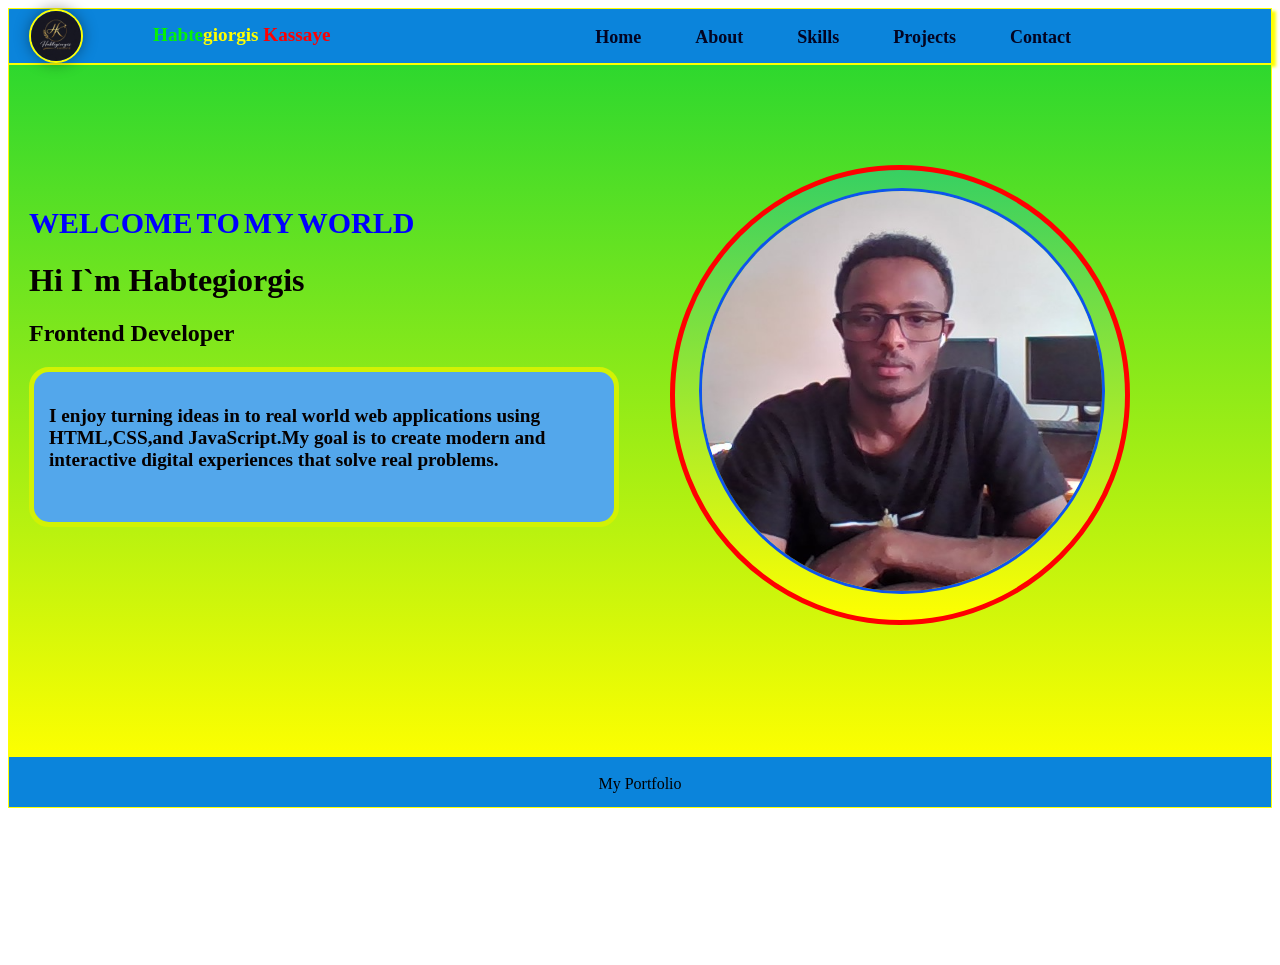
<file: index.html>
<!DOCTYPE html>
<html lang="en">
<head>
    <meta charset="UTF-8">
    <meta name="viewport" content="width=device-width, initial-scale=1.0">
    <link rel="icon" href="favicon.png" type="image/png">
    <title>Home</title>
    <link rel="stylesheet" href="style.css">
</head>
<body>
    <div class="head">
             <div class="logos">
                <img src="image/my logo.jpg" alt="">
                <p><label class="aa" style="color: rgb(5, 243, 5);">Habte</label><label style="color: yellow;" class="bb">giorgis</label><label style="color: red;" class="cc">&nbsp;Kassaye</label></p></div>
             <div class="links">
             <a href="index.html">Home</a>
             <a href="about.html">About</a>
             <a href="skill.html">Skills</a>
             <a href="project.html">Projects</a>
             <a href="contacl.html">Contact</a>
        </div>
    </div>
    <div class="mainbody">
        <div class="container">
        <div class="sec1">
            <h4 class="drop-text"><span>W</span><span>E</span><span>L</span><span>C</span><span>O</span><span>M</span><span>E</span>
            <span>T</span><span>O</span>
            <span>M</span><span>Y</span>
            <span>W</span><span>O</span><span>R</span><span>L</span><span>D</span></h4>
            
            
            
            <h1  class="iam">Hi I`m Habtegiorgis</h1>
            <h2 class="frontend">Frontend Developer</h2>
            <section class="textsec">
                <br>
                <p>I enjoy turning ideas in to real world web applications using HTML,CSS,and JavaScript.My goal is to create modern and interactive digital experiences that solve real problems.</p>
           </section>
            
        </div>
        <div class="sec2">
            <div class="imagediv">
                <br>
                <img class="image" src="image/mypro.png" alt="">
            </div>
        </div>
        </div>
    </div>
    <div class="footer"> <br>My Portfolio</div>
</body>
</html>
</file>
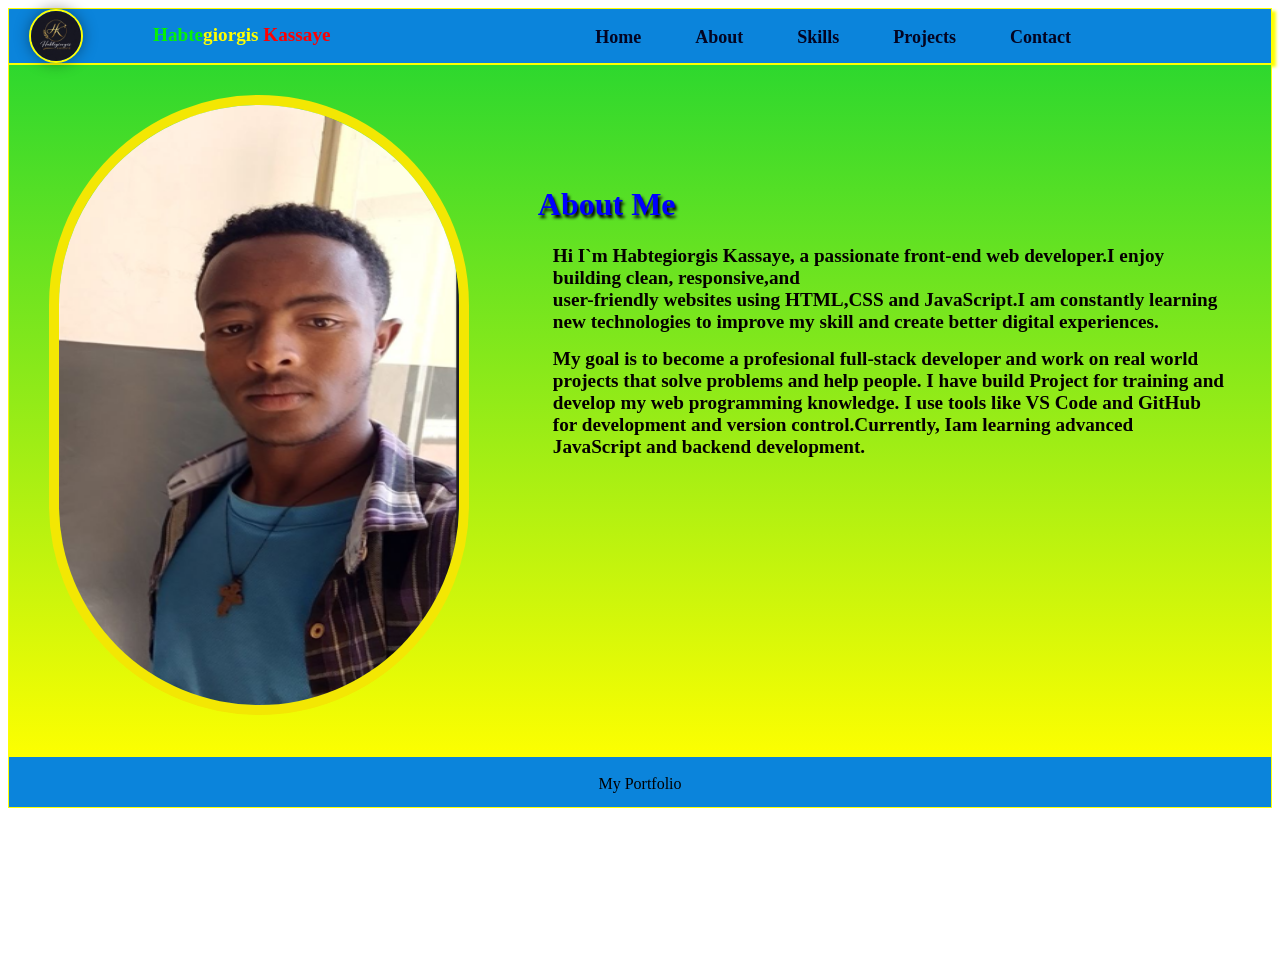
<file: about.html>
<!DOCTYPE html>
<html lang="en">
<head>
    <meta charset="UTF-8">
    <meta name="viewport" content="width=device-width, initial-scale=1.0">
    <title>About</title>
    <link rel="stylesheet" href="style.css">
    <link rel="stylesheet" href="allstyle.css">
</head>
<body>
    <div class="head">
            <div class="logos">
                <img src="image/my logo.jpg" alt="">
                <p><label class="aa" style="color: rgb(5, 243, 5);">Habte</label><label style="color: yellow;" class="bb">giorgis</label><label style="color: red;" class="cc">&nbsp;Kassaye</label></p></div>
            <div class="links">
            <a href="index.html">Home</a>
            <a href="about.html">About</a>
             <a href="skill.html">Skills</a>
             <a href="project.html">Projects</a>
            <a href="contacl.html">Contact</a>
        </div>
    </div>
    <div class="mainbody">
        <div class="container">
            <div class="sec1" style="width: 40%; margin-top: 10px; margin-left: 20px;">
                <img src="image/habte5.png" alt="my photo" id="myphoto">
            </div>
            <div class="sec2" style="width: 60%; padding-right: 30px;">
                <h1 style="text-shadow: 2px 3px 3px rgb(0, 0, 2); color: blue;">About Me</h1>
                <p>Hi I`m Habtegiorgis Kassaye, a passionate front-end web developer.I enjoy building clean, responsive,and <br> user-friendly websites using HTML,CSS and JavaScript.I am constantly learning new technologies to improve  my skill and create better digital experiences.</p>
                <p>My goal is to become a profesional full-stack developer and work on real world projects that solve problems and help people. I have build Project for training and develop my web programming knowledge. I use tools like VS Code and GitHub for development and version control.Currently, Iam learning advanced JavaScript and backend development.</p>
            </div>
        </div>
    </div>
    <div class="footer"><br>My Portfolio</div>
</body>
</html>
</file>
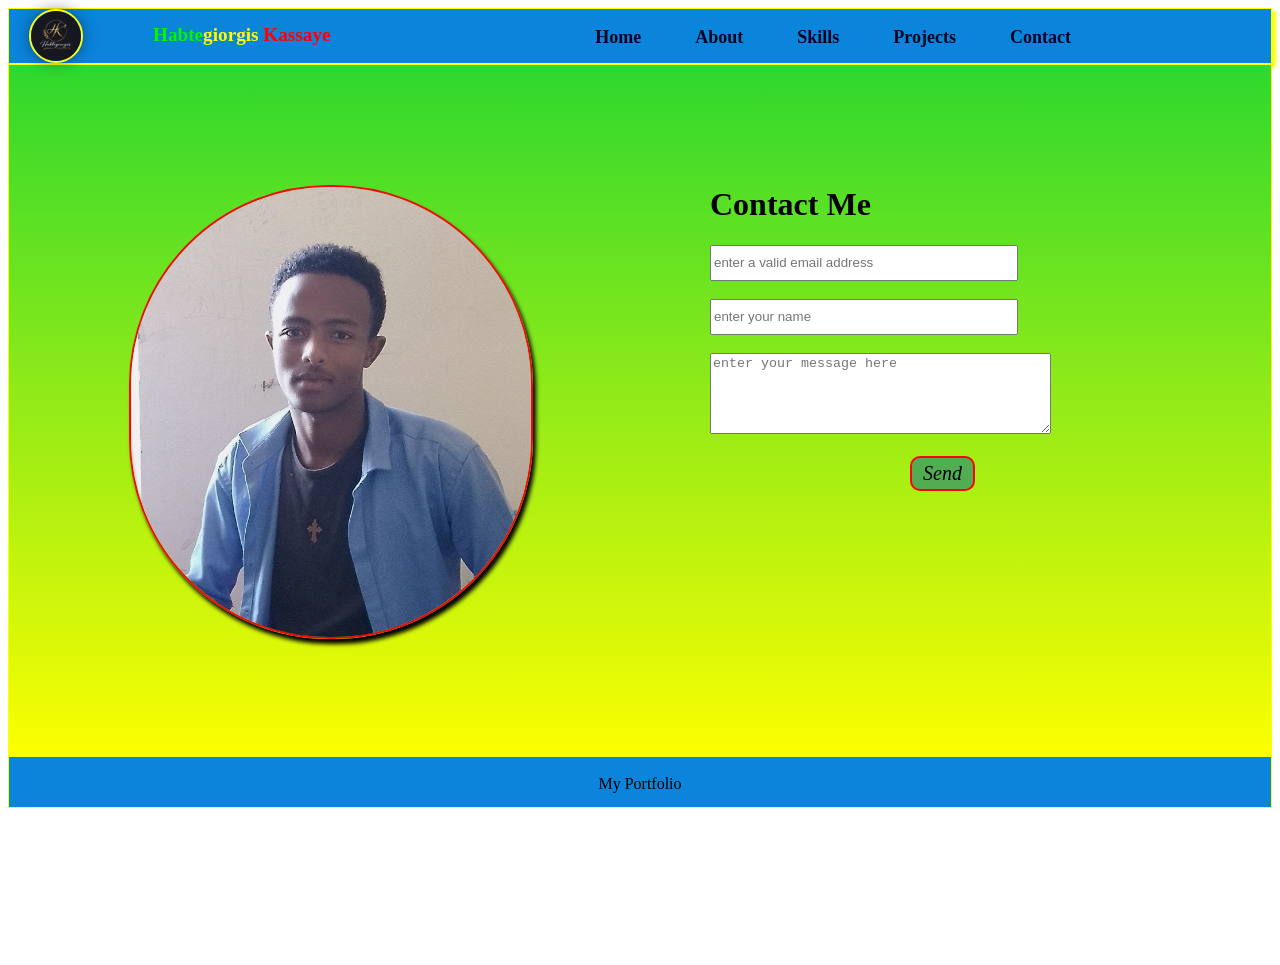
<file: contacl.html>
<!DOCTYPE html>
<html lang="en">
<head>
    <meta charset="UTF-8">
    <meta name="viewport" content="width=device-width, initial-scale=1.0">
    <link rel="icon" href="favicon.png" type="image/png">
    <title>Contact</title>
    <link rel="stylesheet" href="style.css">
    <style>
       
        #buttons{
            font-size: 20px;
            font-family: 'Times New Roman', Times, serif;
            font-style: oblique;
            color: rgb(0, 0, 13);
            background-color: rgb(82, 172, 82);
            border: 2px solid red;
            width: 65px;
            height: 35px;
            border-radius: 10px;
            margin-left: 200px;
        }
    </style>
</head>
<body>
    <div class="head">
            <div class="logos">
                <img src="image/my logo.jpg" alt="">
                <p><label class="aa" style="color: rgb(5, 243, 5);">Habte</label><label style="color: yellow;" class="bb">giorgis</label><label style="color: red;" class="cc">&nbsp;Kassaye</label></p></div>
            <div class="links">
            <a href="index.html">Home</a> 
            <a href="about.html">About</a>
             <a href="skill.html">Skills</a>
             <a href="project.html">Projects</a>
            <a href="contacl.html">Contact</a>
        </div>
    </div>
    <div class="mainbody">
        <div class="container">
        <div class="sec1" style="margin-left: 100px;">
            <img class="image1" src="image/habte6.jpg" alt="no image">
        </div>
        <div class="sec2">
            <h1>Contact Me</h1>
            <input type="text" placeholder="enter a valid email address" style="width: 300px; height: 30px;">
            <br><br>
            <input type="text" placeholder="enter your name"style="width: 300px; height: 30px;">
            <br><br>
            <textarea name="message" rows="5" cols="40" placeholder="enter your message here" required></textarea>
            <br>
            <br>
            <button id="buttons" type="submit">Send</button>
        </div>
        </div>
    </div>
    <div class="footer"> <br>My Portfolio</div>
</body>
</html>
</file>
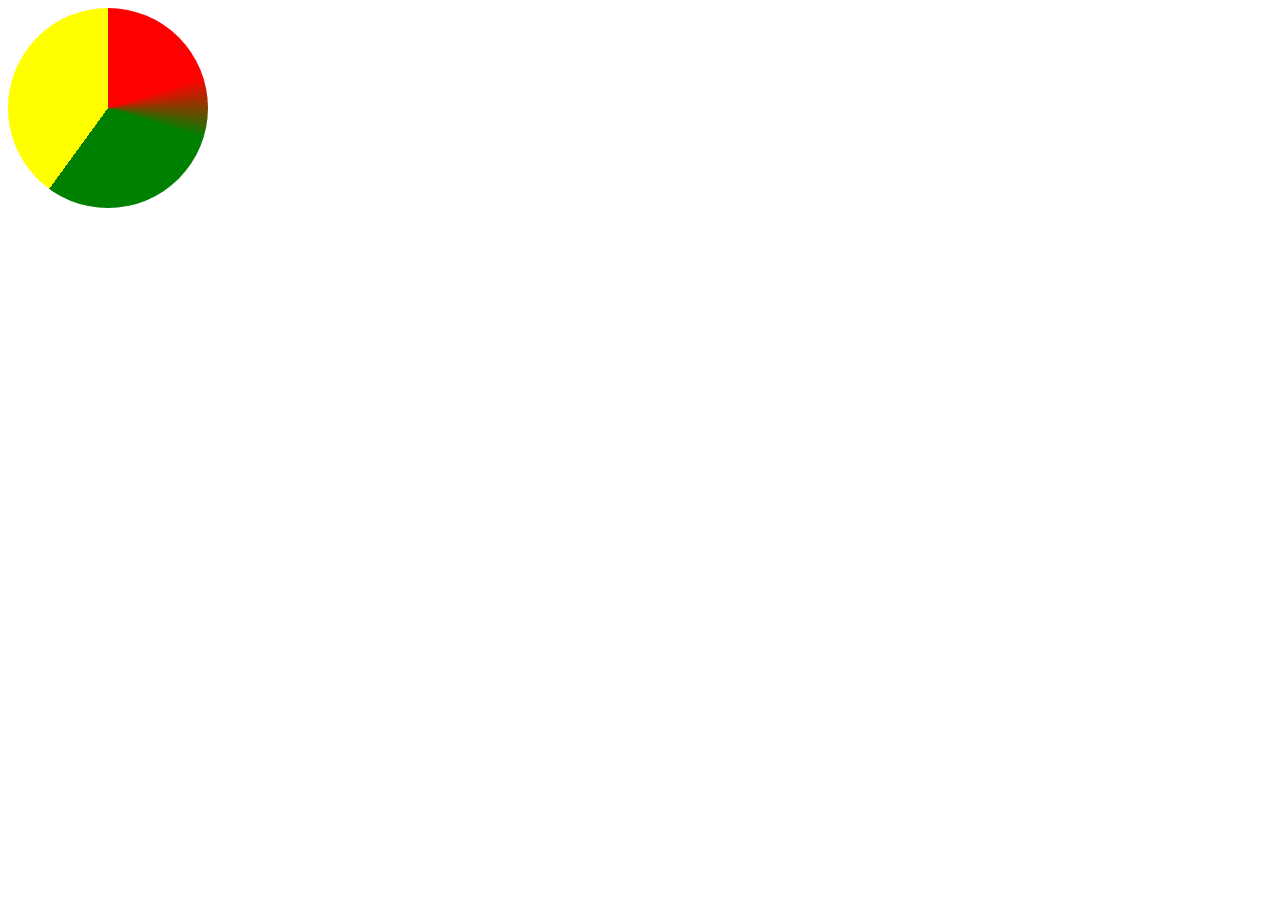
<file: piechart.html>
<!DOCTYPE html>
<html lang="en">
<head>
    <meta charset="UTF-8">
    <meta name="viewport" content="width=device-width, initial-scale=1.0">
    <title>Document</title>
    <style>
        .pie{
            width: 200px;
            height: 200px;
            border-radius: 50%;
            background: conic-gradient(
                red 20% 10%,
                green 30% 60%,
                yellow 50% 40%
            );
        }
    </style>
</head>
<body>
    <div class="pie">

    </div>
</body>
</html>
</file>
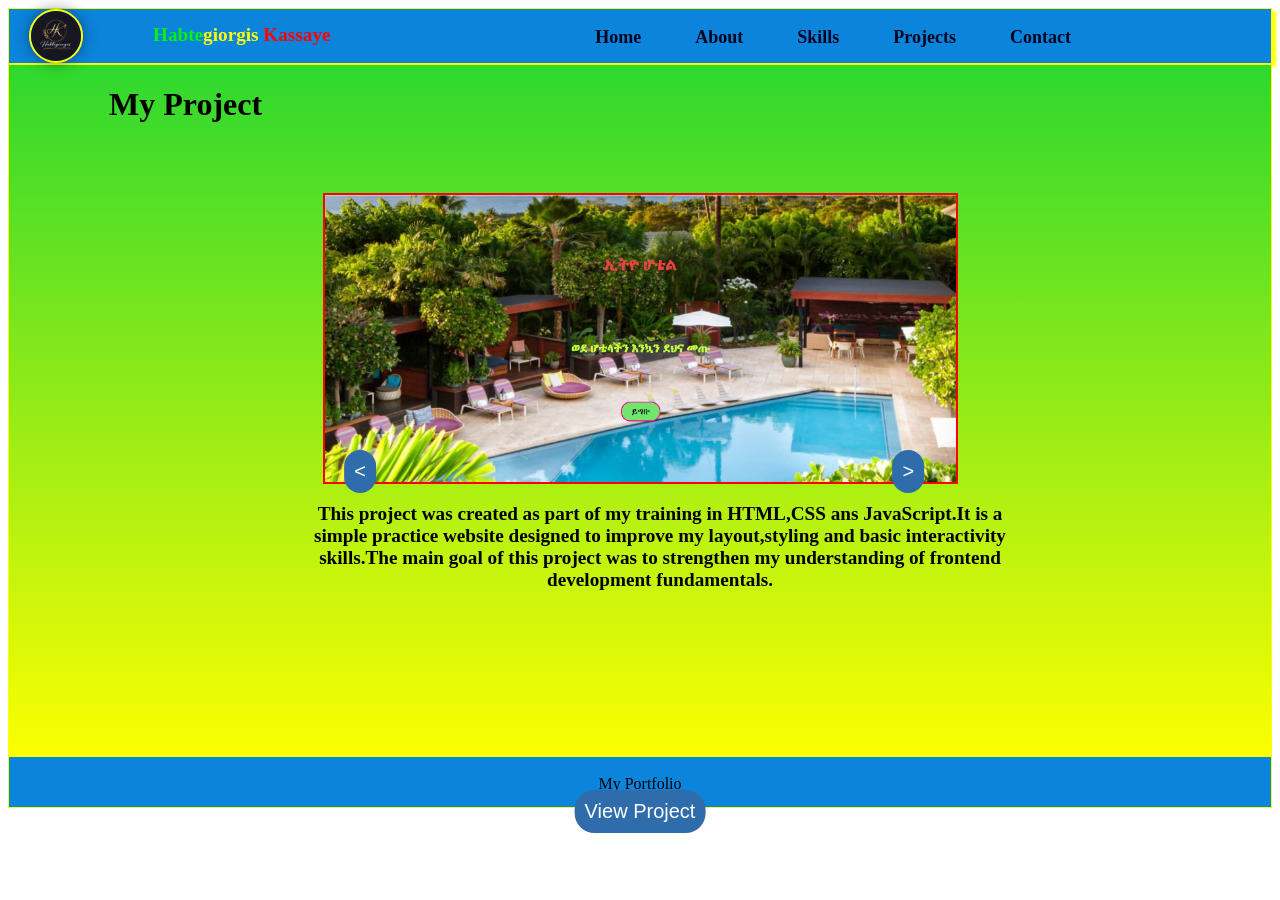
<file: project.html>
<!DOCTYPE html>
<html lang="en">
<head>
    <meta charset="UTF-8">
    <meta name="viewport" content="width=device-width, initial-scale=1.0">
    <link rel="icon" href="favicon.png" type="image/png">
    <title>Project</title>
    <link rel="stylesheet" href="style.css">
    <style>
        #imoges{
            border: 2px solid red;
        }
        #imoges:hover{
            border-radius: 30px;
            box-shadow: 5px 6px 4px blue;
           border: 5px solid rgb(238, 3, 250);
        }
        button{
            border: 2px solid greenyellow;
            border-radius: 20px;
             position: absolute;
             top: 50%;
             transform: translate(-50%);
             background-color: rgb(46, 108, 171);
             color: white;
             border: none;
             padding: 10px;
             cursor: pointer;
             font-size: 20px;
        }
        button:hover{
            background-color: rgb(8, 123, 239);
            color: black;
            font-size: larger;
            font-weight: bolder;
        }
    </style>
</head>
<body>
    <div class="head">
              <div class="logos">
                <img src="image/my logo.jpg" alt="">
                <p><label class="aa" style="color: rgb(5, 243, 5);">Habte</label><label style="color: yellow;" class="bb">giorgis</label><label style="color: red;" class="cc">&nbsp;Kassaye</label></p></div>            <div class="links">
            <a href="index.html">Home</a>
            <a href="about.html">About</a>
             <a href="skill.html">Skills</a>
             <a href="project.html">Projects</a>
            <a href="contacl.html">Contact</a>
        </div>
    </div>
    <div class="mainbody">
        <h1 style="margin-left: 100px;">My Project</h1>
        <div class="slider" style="text-align: center; margin-top: 70px;">
            <button  style="left: 10px; margin-left: 350px;" id="prev" onclick="prevslide()"><</button>
            <img id="imoges" src="image/screen1.png" alt="" style="width: 50%; height: 70%; ">
            <button style="right: 10px; margin-right: 330px;" id="next" onclick="nextslide()">></button>
            <p style="text-align: center; margin-left: 290px; margin-right: 250px;">This project was created as part of my training in HTML,CSS ans JavaScript.It is a simple practice website designed to improve my layout,styling and basic interactivity skills.The main goal of this project was to strengthen my understanding of frontend development fundamentals.</p>
           <button  style="margin-top:340px;" 
            onclick="window.location.href='https://habtegiorgiskassaye961-hub.github.io/hotel/';">
            View Project
</button>
        </div>
    </div>
    <div class="footer"><br>My Portfolio</div>
    <script src="javascript.js"></script>
</body>
</html>
</file>
<file: style.css>
.head{
    background-color: rgb(11, 132, 219);
    text-align: center;
    display: flex;
    justify-content: space-between;
    box-shadow: 4px 3px 3px yellow;
    border: 1px solid yellow;
}

.head:hover{
    
    background-color: rgb(75, 167, 234);
    box-shadow: 4px 3px 3px yellow;
}   
.head:hover .links{
     margin-top: 25px;
}
.head:hover .links a{
   
    color: rgb(130, 4, 248);
}
.head .links a:hover{
    color: rgb(245, 229, 5);
}
.head:hover .p label{
    font-size: 20px;
}
.textsec{
    border: 5px solid rgb(210, 242, 4);
    border-radius: 20px;
    width: 580px;
    height: 150px;
    background-color: rgb(83, 167, 235);
}
.textsec:hover{
    width: 570px;
    border: 3px solid black;
    font-size: large;
    background-color: rgb(38, 119, 185);
    box-shadow: 8px 9px 7px rgb(240, 3, 3);
}
.textsec:hover p{
    color: aqua;
}
p{
    font-weight: bolder;
    margin: 15px;
    font-size: larger;
}
.drop-text span{
    font-size: 30px;
    color: blue;
    display: inline-block;
    opacity: 0;
    transform: translateY(-40px);
    animation: drop 0.05s  forwards;
}
@keyframes drop{
    to{
        opacity: 1;
        transform: translateY(0);
    }
}
.drop-text span:nth-child(1){animation-delay: 0s;}
.drop-text span:nth-child(2){animation-delay: 1s;}
.drop-text span:nth-child(3){animation-delay: 2s;}
.drop-text span:nth-child(4){animation-delay: 3s;}
.drop-text span:nth-child(5){animation-delay: 4s;}
.drop-text span:nth-child(6){animation-delay: 5s;}
.drop-text span:nth-child(7){animation-delay: 6s;}
.drop-text span:nth-child(8){animation-delay: 7s;}
.drop-text span:nth-child(9){animation-delay: 8s;}
.drop-text span:nth-child(10){animation-delay: 9s;}
.drop-text span:nth-child(11){animation-delay: 10s;}
.drop-text span:nth-child(12){animation-delay: 11s;}
.drop-text span:nth-child(13){animation-delay: 12s;}
.drop-text span:nth-child(14){animation-delay: 13s;}
.drop-text span:nth-child(15){animation-delay: 14s;}
.drop-text span:nth-child(16){animation-delay: 15s;}

.head p{
    font-size: larger;
    animation: moveText 3s alternate infinite linear;
    margin-left: 70px;
}

.head:hover p{
    font-size: 22px;
}
@keyframes moveText{
    from{transform: translateX(0px);}
    to{transform: translateX(200px);}
}
.links{
    margin-top: 18px;
    margin-right: 200px;
}
.links a{
    font-size: large;
    font-weight: bold;
    color: rgb(4, 4, 33);
    margin-left: 50px;
    text-decoration: none;
}
.links a:hover{
    
    font-style: oblique;
    font-size: larger;
    color: blue;
}
.logos{
    display: flex;
    flex-direction: row;
}
.logos img{
    border: 2px solid yellow;
    margin-left: 20px;
    width: 50px;
    height: 50px;
    border-radius: 50%;
    animation: fadeEffect 1s infinite alternate;

    /* Extra styling */
    box-shadow:0px 0px 15px rgba(0,0,0,0.4);
    transition: all 0.4s ease;
}
.logos img:hover{
    transform: scale(1.1) rotate(360deg);
    
}
.image1:hover{
    transition: all 1s ease;
    transform: scale(1.1) rotate(720deg);
}
.image1{
            box-shadow: 3px 5px 4px black;
            width: 400px;
            height: 450px;
            border: 2px solid rgb(240, 10, 10);
            
            border-radius: 200px;
        }
.iam{
    animation: changeColor 2.5s infinite;
    
}
.frontend{
    animation:  fadeEffect 1s infinite alternate;
}
@keyframes changeColor{
    0%{color: red;}
    50%{color: rgb(245, 248, 242)} 
    100%{color: rgb(4, 36, 245);}
}
.iam:hover{
   
    text-shadow: 1px 4px 2px rgb(242, 6, 6);
    font-size: 36px;
    margin-left: 20px;
    animation-play-state: paused;
}

@keyframes fadeEffect{
    from{
        opacity:1;
    }
    to{
        opacity:0.4;
    }
}
.mainbody{
    margin-bottom: -30px;
    border: 1px solid yellow;
    height: 700px;
    background: linear-gradient(180deg, rgb(46, 216, 46),yellow);
}
.mainbody:hover{
    background: linear-gradient(180deg,yellow,rgb(46, 216, 46));
}
.footer{
    margin-top: 20px;
    height: 50px;
    border: 1px solid yellow;
    background-color: rgb(11, 132, 219);
    text-align: center;
}
.container{
    display: flex;
    height: 100vh;
}
.sec1{
    margin-top: 100px;
    width: 50%;
    padding: 20px;
}
.sec2{
    margin-top: 100px;
    width: 50%; 
    padding: 0px;
}
.imagediv{
    text-align: center;
    justify-content: center;
    border: 5px solid red;
    margin-left: 10px;
    height: 450px;
    width: 450px;
    background: linear-gradient(180deg,rgb(55, 208, 98),yellow);
    border-radius: 50%;

}
.imagediv:hover{
    background: linear-gradient(180deg,yellow,rgb(55, 208, 98));
}
.sec2 img{
    
    border: 3px solid rgb(13, 84, 236);
    border-radius: 50%;
    height: 400px;
    width: 400px;
    margin-left: 4px;
}
.sec2 img:hover{
    transition: all 0.4s ease;
    transform: rotate(360deg);
    border-radius: 50%;
     height: 390px;
    width: 390px;
    box-shadow: 9px 5px 5px rgb(215, 6, 219);
}
.sec1 h4, h1, h2, p{
    color: rgb(5, 0, 0);
}
@media (max-width: 600px){
    .mainbody{
        flex-direction: column;
    }
}




/*  skill    */
.skill {
            margin-top: 40px;
        }

 .containers {
            height: 420px;
            width: 400px;
            margin: 40px auto;
            box-shadow: 5px 20px 10px blue;
            border: 5px solid black;
            border-radius: 15px;
        }    
.containers:hover{
    background: linear-gradient(180deg,rgb(66, 183, 66),rgb(225, 225, 40));
    box-shadow: 5px 20px 10px rgb(227, 30, 16);
    width: 410px;
    margin: 40px auto;
    border: 2px solid black;
    border-radius: 10px;
}
</file>
<file: allstyle.css>
#myphoto{
    height: 600px;
    width: 400px;
    border-radius: 1500px;
    border-style: double;
    border: 10px solid rgb(243, 231, 3);
}
</file>
